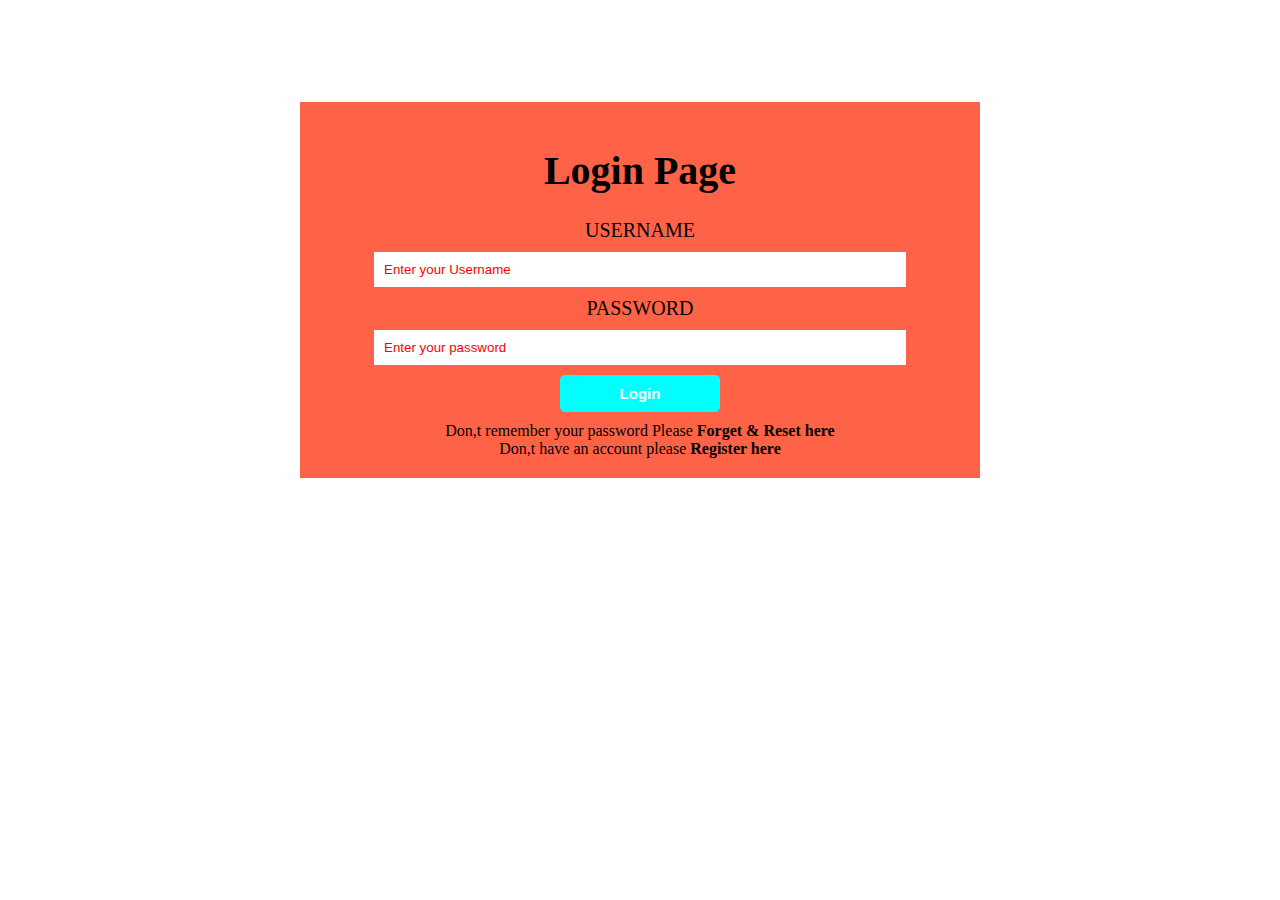
<file: index.html>
<!DOCTYPE html>
<html lang="en">
<head>
    <meta charset="UTF-8">
    <meta http-equiv="X-UA-Compatible" content="IE=edge">
    <meta name="viewport" content="width=device-width, initial-scale=1.0">
    <title> Login page </title>
  
<!-- custom css file -->

<link rel="stylesheet" href="CSS/style.CSS">

</head>
<body>
  <div id="container">
    <h1>Login Page</h1> 
  
   
    <Form>
       <label for="Username ">Username</label>
   <input 
   type="text"
   name="Username"placeholder="Enter your Username "required
   />
   <label for="Password">Password</label>
   <input
    type="text"
    name="Password"placeholder="Enter your password"required
    />
   
   <input type="submit"value="Login" />
   
   <p>
       Don,t remember your password Please <a href="Page/Forget.html">Forget & Reset here</a>
   </p>
   
   <p>
       Don,t have an account please <a href="page/Register .html">Register here</a></p>
   
   
   </body>
   </html>
   
   </div>
</file>
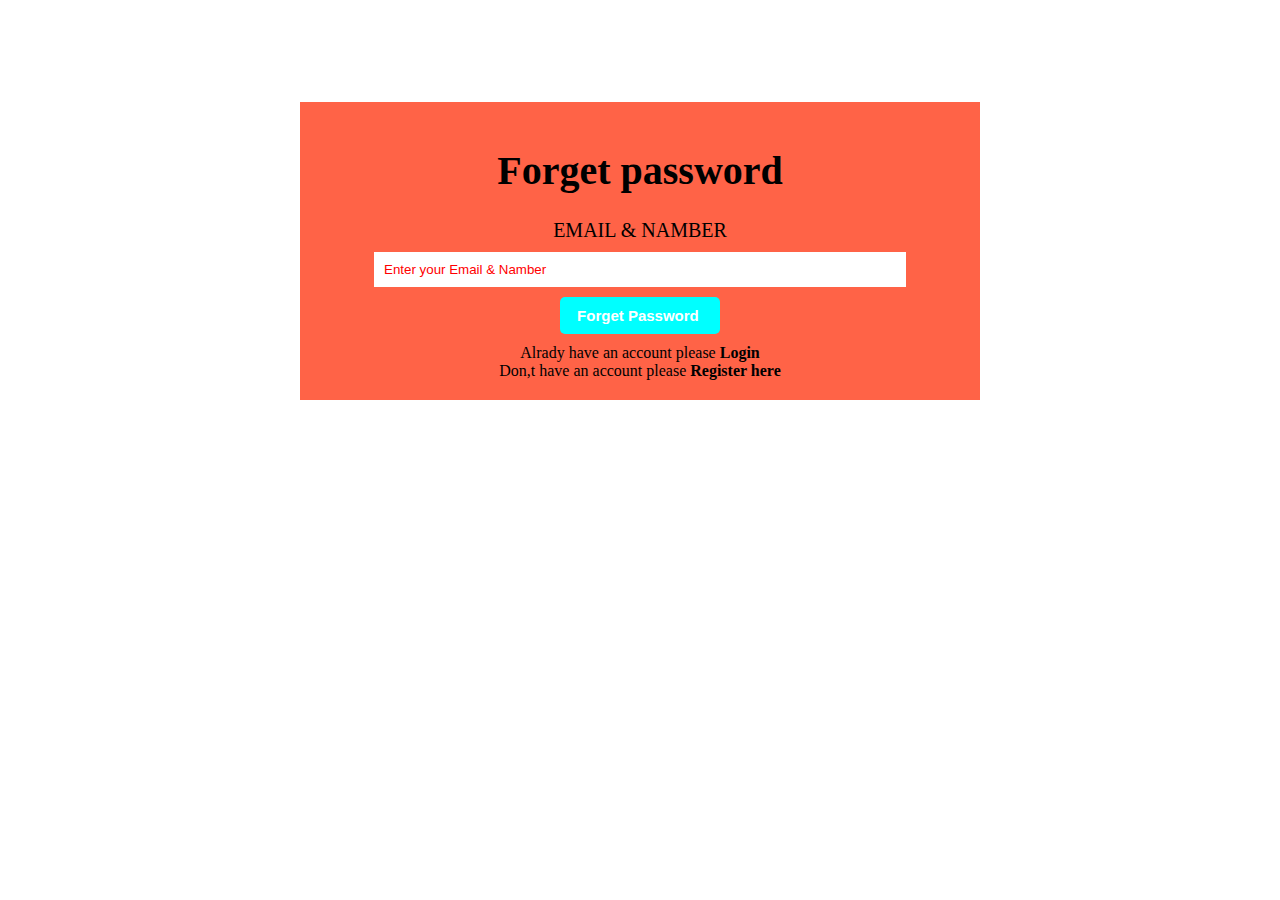
<file: Page/Forget.html>
<!DOCTYPE html>
<html lang="en">
<head>
    <meta charset="UTF-8">
    <meta http-equiv="X-UA-Compatible" content="IE=edge">
    <meta name="viewport" content="width=device-width, initial-scale=1.0">
    <title> Forget page </title>

    <!-- custom css file -->

    <link rel="stylesheet" href="../CSS/style.CSS">

</head>
<body>
    
<div id="container">
    
    <h1 align=" center">Forget password</h1> 
    <hr />
   <Form align=" center" id="mail_bg">
       <label for="Email ">Email & Namber</label>
   <input type="text"name="Email"placeholder="Enter your Email & Namber "  />

   
   <input type="submit"value="Forget Password " id="fg_bg"/>
   
   <p>Alrady have an account please
        <a href="../index.html">Login</a>
       </p>
   
   <p>
       Don,t have an account please <a href="../Page/Register .html">Register here</a></p>
   
   
   </body>
   </html></div>
</file>
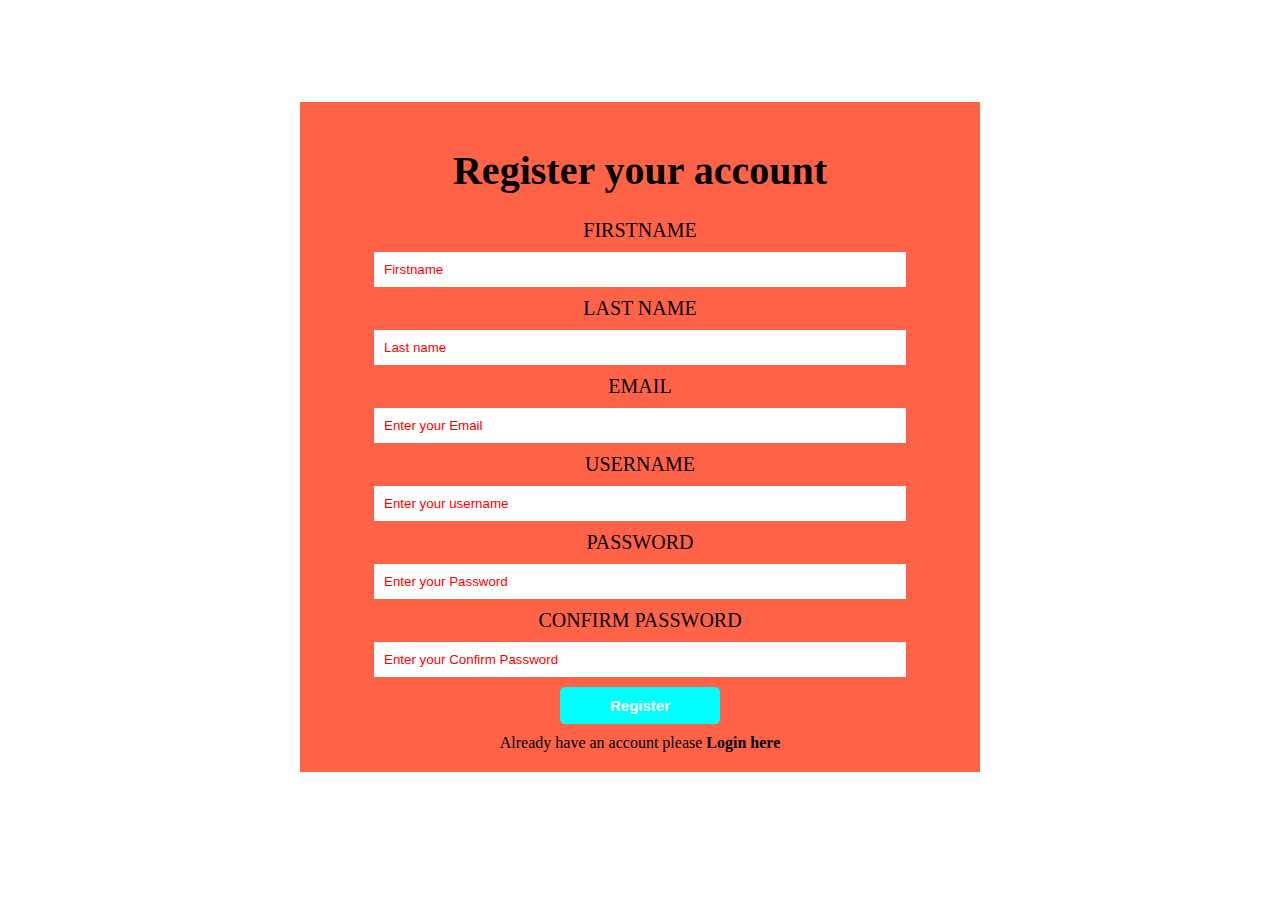
<file: Page/Register .html>
<!DOCTYPE html>
<html lang="en">
<head>
    <meta charset="UTF-8">
    <meta http-equiv="X-UA-Compatible" content="IE=edge">
    <meta name="viewport" content="width=device-width, initial-scale=1.0">
    <title> Register page </title>

    <!-- custom css file -->

    <link rel="stylesheet" href="../CSS/style.CSS">


</head>
<body>
   <div id="container"> 


    <h1 align=" center"> Register your account</h1>
    <hr />
    
<Form align=" center" id="reg_frm">
    <label for="fname ">Firstname</label>
<input type="text"name="fname"placeholder="Firstname"/>
<label for="lname">Last name</label>
<input type="text"name="lname"placeholder="Last name"required />

<label for="Email ">Email</label>
<input type="text"name="Email"placeholder="Enter your Email "required />

<label  for="username">username</label>
<input
 type="text"name="username"placeholder="Enter your username"required
 /> 

 <label for="Password">Password</label>
<input 
type="password"
name="Password"
placeholder="Enter your Password" required/>

<label for="Password">Confirm Password</label>
<input 
type="password"
name="Confirm Password"
placeholder="Enter your Confirm Password" required
 />
<input type="Submit" value="Register" />

<p>Already have an account please 
    <a href="../index.html">Login here</a>
    

</body>
</html> 
</div>
</file>
<file: CSS/style.CSS>
/* universel selector */
*{
    margin: 0;
    padding: 0;
    border: 0;
    outline: 0;
}
/* id selector */
#container{
    text-align: center;
    width: 50%;
    background-color: tomato;
    margin: 8% auto;
    padding: 20px;
}
/* decendent select */
#container h1{
    font-size: 40px;
    margin: 25px 0px;
}
/* Groupin selector */
input,
label{
display: block;
width: 80%;
margin: auto;
}
label{
    font-size: 20px;
    text-transform: uppercase;
} 
input{
    padding: 10px;
    margin: 10px auto;
}


p{

}
 /* Decrement selector */
p a {
    text-decoration: none;
    color:black;
    font-weight: bold;
}
/* attribute selector */
input[type="submit"] {
    width: 25%;
    font-size: 15px;
    font-weight: 700;
    background-color:aqua;
    color: white;
    border-radius: 5px;

}
/* psudo class selector*/

input[type="submit"]:hover{
background-color: white;
color: red;
border: red;
}
/* psudo elemant selector */
input::placeholder{
    color: red;
}
</file>
